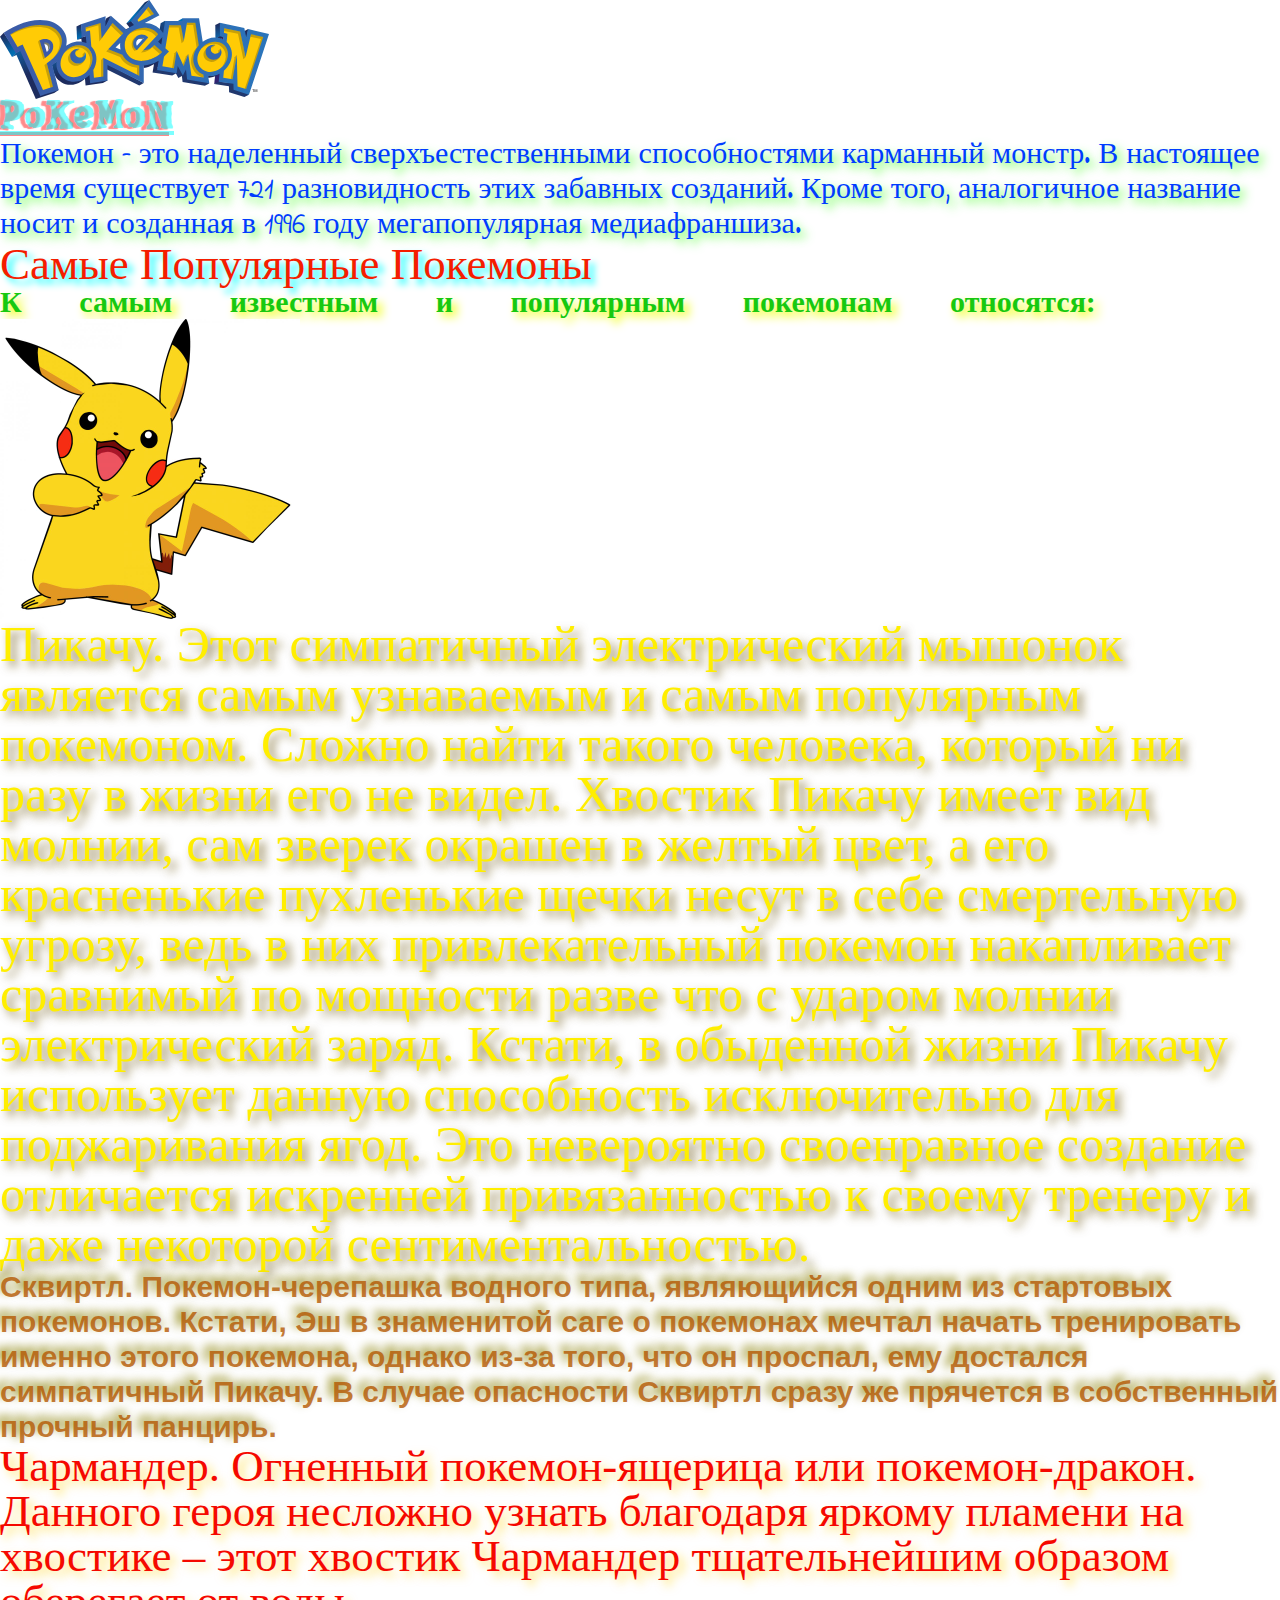
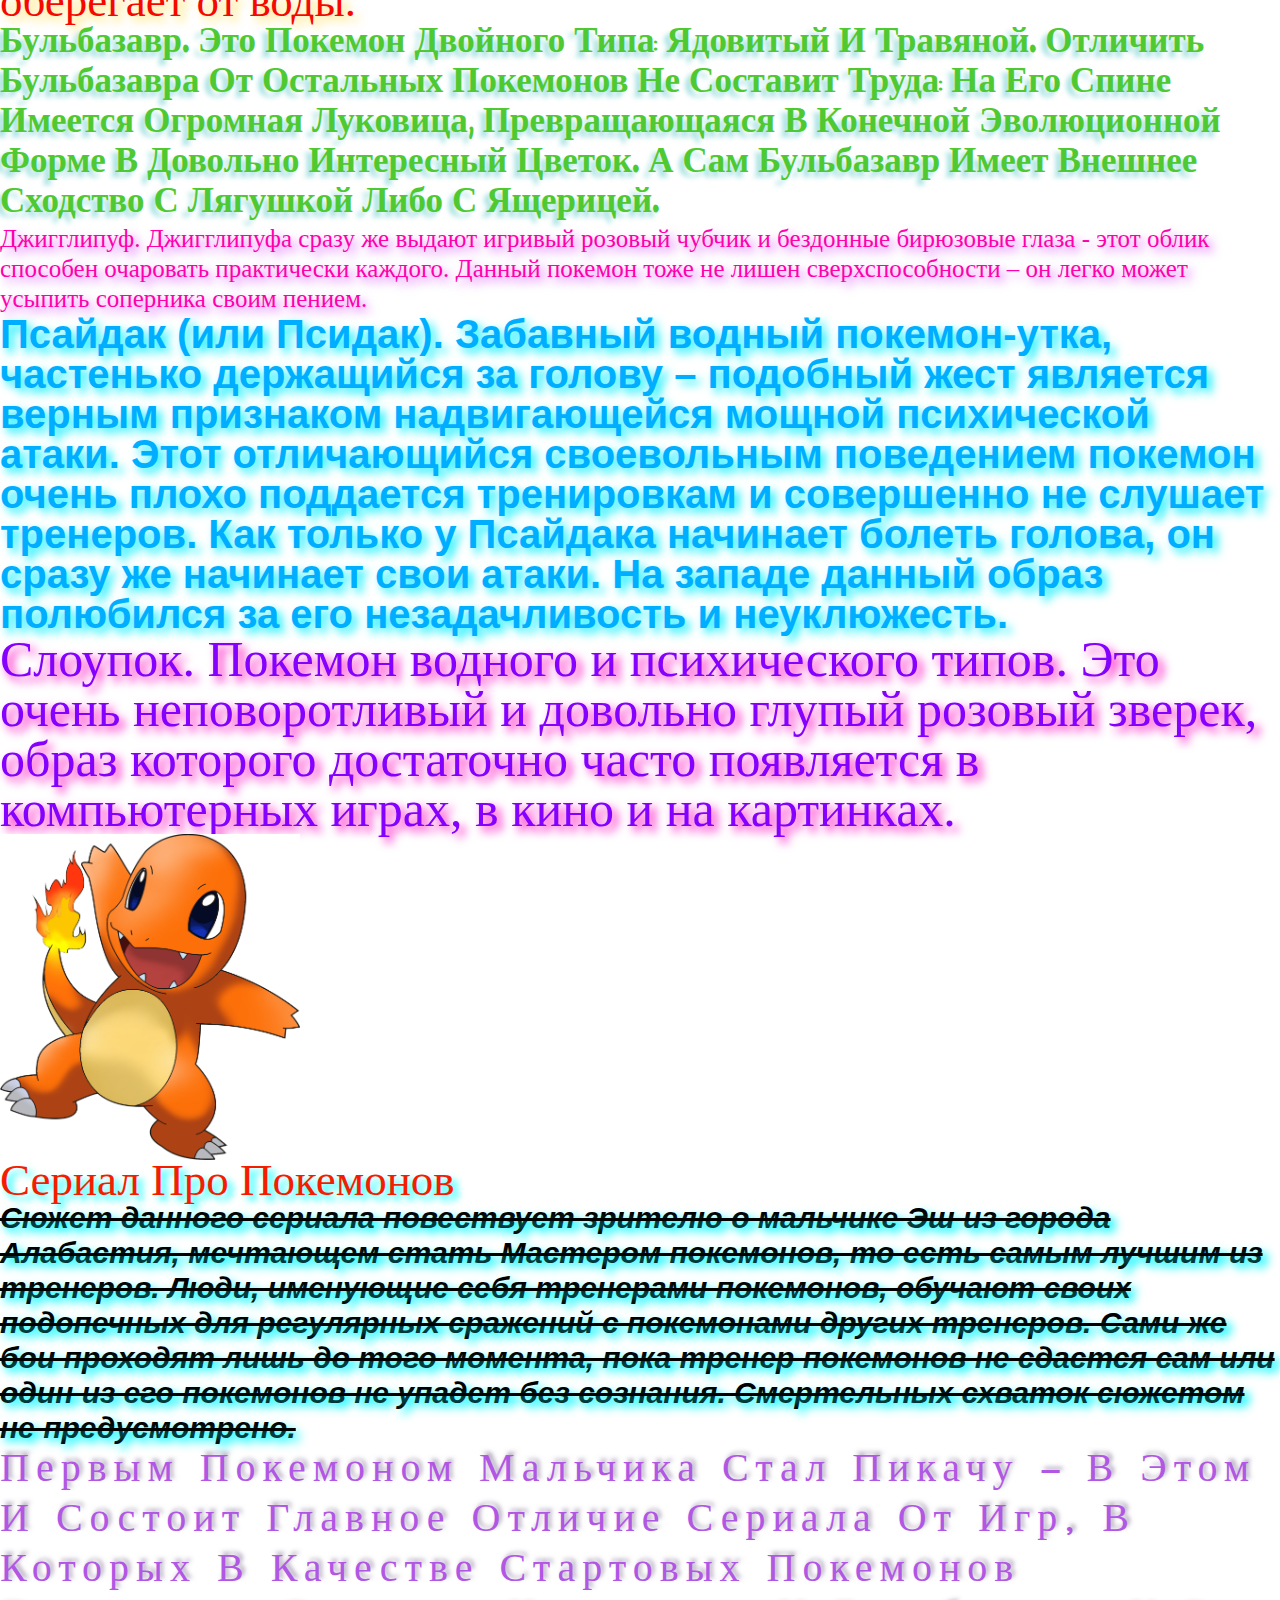
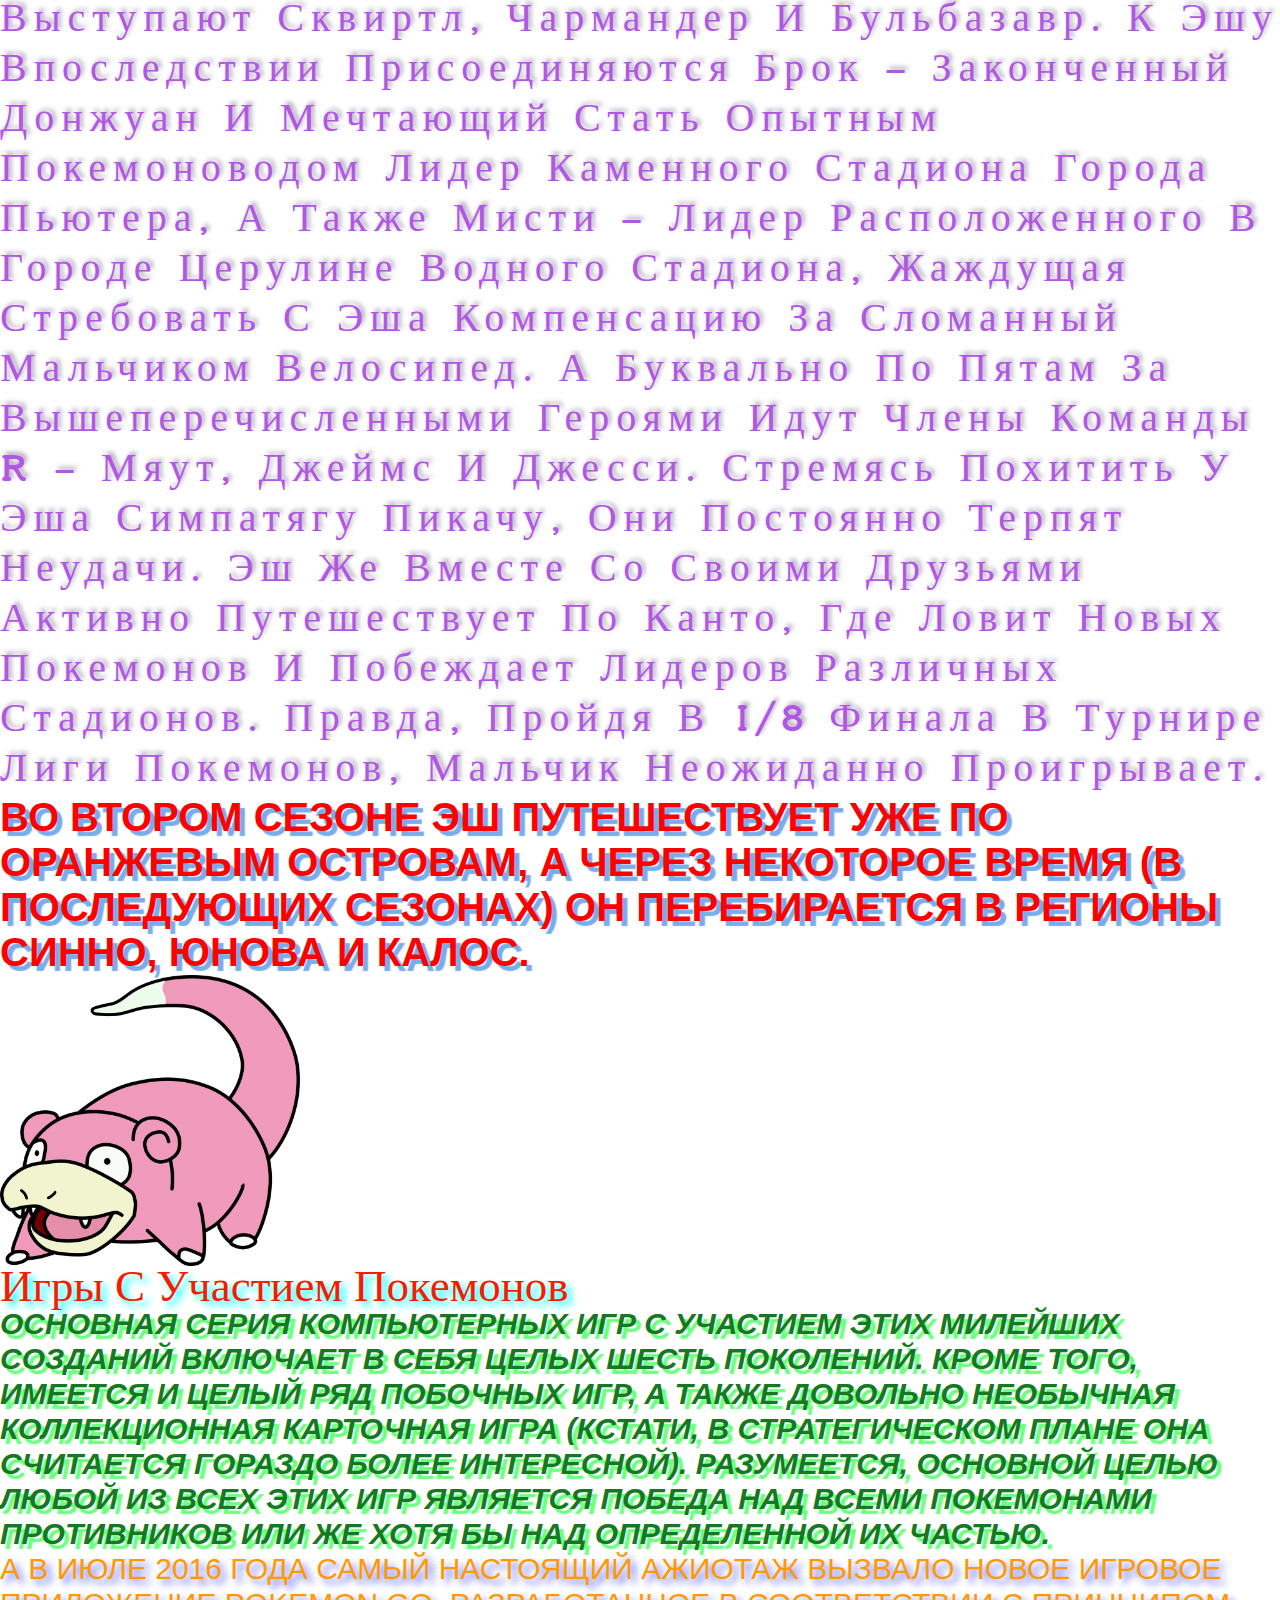
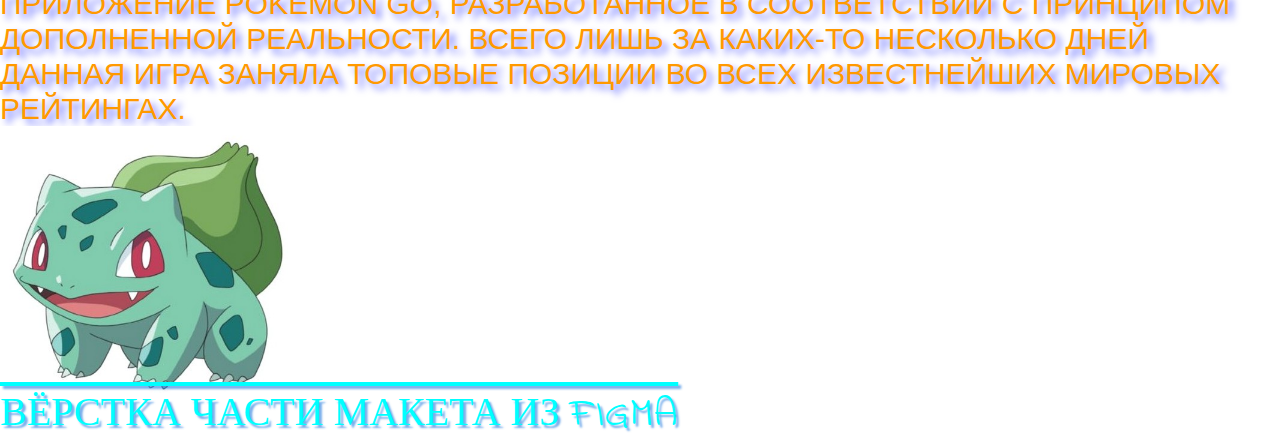
<file: index.html>
<!DOCTYPE html>
<html lang="ru">
	<head>
		<meta charset="UTF-8">
		<meta http-equiv="X-UA-Compatible" content="IE=edge">
		<meta name="viewport" content="width=device-width, initial-scale=1.0">
		<link rel="stylesheet" href="css/style.css">
		<link rel="preconnect" href="https://fonts.gstatic.com" crossorigin>
		<link href="https://fonts.googleapis.com/css2?family=Indie+Flower&display=swap" rel="stylesheet">
		<title>Lesson 4 - Курс Зима 2022</title>
	</head>
	<body>
		<header class="header">
			<img src="img/logo.svg" alt="Logo Pokemon">
		</header>
		<main>
			<h1 class="title-two">PoKeMoN</h1>
			<p class="text-two">Покемон – это наделенный сверхъестественными способностями карманный монстр. В настоящее время существует 721 разновидность этих забавных созданий. Кроме того, аналогичное название носит и созданная в 1996 году мегапопулярная медиафраншиза.
			</p>
			<h2 class="subtitle">Самые популярные покемоны</h2>
			<p class="pokemons">К самым известным и популярным покемонам относятся:</p>
			<img class="img" src="img/1.jpg" alt="Покемон Пикачу">
			<ul>
				<li class="pika">Пикачу. Этот симпатичный электрический мышонок является самым узнаваемым и самым популярным покемоном. Сложно найти такого человека, который ни разу в жизни его не видел. Хвостик Пикачу имеет вид молнии, сам зверек окрашен в желтый цвет, а его красненькие пухленькие щечки несут в себе смертельную угрозу, ведь в них привлекательный покемон накапливает сравнимый по мощности разве что с ударом молнии электрический заряд. Кстати, в обыденной жизни Пикачу использует данную способность исключительно для поджаривания ягод. Это невероятно своенравное создание отличается искренней привязанностью к своему тренеру и даже некоторой сентиментальностью.</li>
				<li class="skvirtl">Сквиртл. Покемон-черепашка водного типа, являющийся одним из стартовых покемонов. Кстати, Эш в знаменитой саге о покемонах мечтал начать тренировать именно этого покемона, однако из-за того, что он проспал, ему достался симпатичный Пикачу. В случае опасности Сквиртл сразу же прячется в собственный прочный панцирь.</li>
				<li class="chermon">Чармандер. Огненный покемон-ящерица или покемон-дракон. Данного героя несложно узнать благодаря яркому пламени на хвостике – этот хвостик Чармандер тщательнейшим образом оберегает от воды.</li>
				<li class="bulba">Бульбазавр. Это покемон двойного типа: ядовитый и травяной. Отличить Бульбазавра от остальных покемонов не составит труда: на его спине имеется огромная луковица, превращающаяся в конечной эволюционной форме в довольно интересный цветок. А сам Бульбазавр имеет внешнее сходство с лягушкой либо с ящерицей.</li>
				<li class="jigly">Джигглипуф. Джигглипуфа сразу же выдают игривый розовый чубчик и бездонные бирюзовые глаза - этот облик способен очаровать практически каждого. Данный покемон тоже не лишен сверхспособности – он легко может усыпить соперника своим пением.</li>
				<li class="psydack">Псайдак (или Псидак). Забавный водный покемон-утка, частенько держащийся за голову – подобный жест является верным признаком надвигающейся мощной психической атаки. Этот отличающийся своевольным поведением покемон очень плохо поддается тренировкам и совершенно не слушает тренеров. Как только у Псайдака начинает болеть голова, он сразу же начинает свои атаки. На западе данный образ полюбился за его незадачливость и неуклюжесть.</li>
				<li class="sloy">Слоупок. Покемон водного и психического типов. Это очень неповоротливый и довольно глупый розовый зверек, образ которого достаточно часто появляется в компьютерных играх, в кино и на картинках.</li>
			</ul>
			<img class="img" src="img/2.jpg" alt="Покемон Чермандер">
			<h2 class="subtitle">Сериал про покемонов</h2>
			<p class="film-one">Сюжет данного сериала повествует зрителю о мальчике Эш из города Алабастия, мечтающем стать Мастером покемонов, то есть самым лучшим из тренеров. Люди, именующие себя тренерами покемонов, обучают своих подопечных для регулярных сражений с покемонами других тренеров. Сами же бои проходят лишь до того момента, пока тренер покемонов не сдастся сам или один из его покемонов не упадет без сознания. Смертельных схваток сюжетом не предусмотрено.
			</p>
			<p class="film-two">
				Первым покемоном мальчика стал Пикачу – в этом и состоит главное отличие сериала от игр, в которых в качестве стартовых покемонов выступают Сквиртл, Чармандер и Бульбазавр. К Эшу впоследствии присоединяются Брок – законченный донжуан и мечтающий стать опытным покемоноводом лидер каменного стадиона города Пьютера, а также Мисти – лидер расположенного в городе Церулине водного стадиона, жаждущая стребовать с Эша компенсацию за сломанный мальчиком велосипед. А буквально по пятам за вышеперечисленными героями идут члены команды R – Мяут, Джеймс и Джесси. Стремясь похитить у Эша симпатягу Пикачу, они постоянно терпят неудачи. Эш же вместе со своими друзьями активно путешествует по Канто, где ловит новых покемонов и побеждает лидеров различных стадионов. Правда, пройдя в 1/8 финала в турнире Лиги покемонов, мальчик неожиданно проигрывает.
			</p>
			<p class="film-three">
				Во втором сезоне Эш путешествует уже по Оранжевым островам, а через некоторое время (в последующих сезонах) он перебирается в регионы Синно, Юнова и Калос.
			</p>
			<img class="img" src="img/3.jpg" alt="Покемон">
			<h2 class="subtitle">Игры с участием покемонов</h2>
			<p class="games-one">
				Основная серия компьютерных игр с участием этих милейших созданий включает в себя целых шесть поколений. Кроме того, имеется и целый ряд побочных игр, а также довольно необычная коллекционная карточная игра (кстати, в стратегическом плане она считается гораздо более интересной). Разумеется, основной целью любой из всех этих игр является победа над всеми покемонами противников или же хотя бы над определенной их частью.
			</p>
			<p class="games-two">
				А в июле 2016 года самый настоящий ажиотаж вызвало новое игровое приложение Pokemon Go, разработанное в соответствии с принципом дополненной реальности. Всего лишь за каких-то несколько дней данная игра заняла топовые позиции во всех известнейших мировых рейтингах.
			</p>
			<img class="img" src="img/4.jpg" alt="Покемон <Бульбазавр">
		</main>
		<footer class="footer">
			<a href="figma.html" target="_blank" class="link">Вёрстка части макета из Figma</a>
		</footer>
	</body>
</html>
</file>
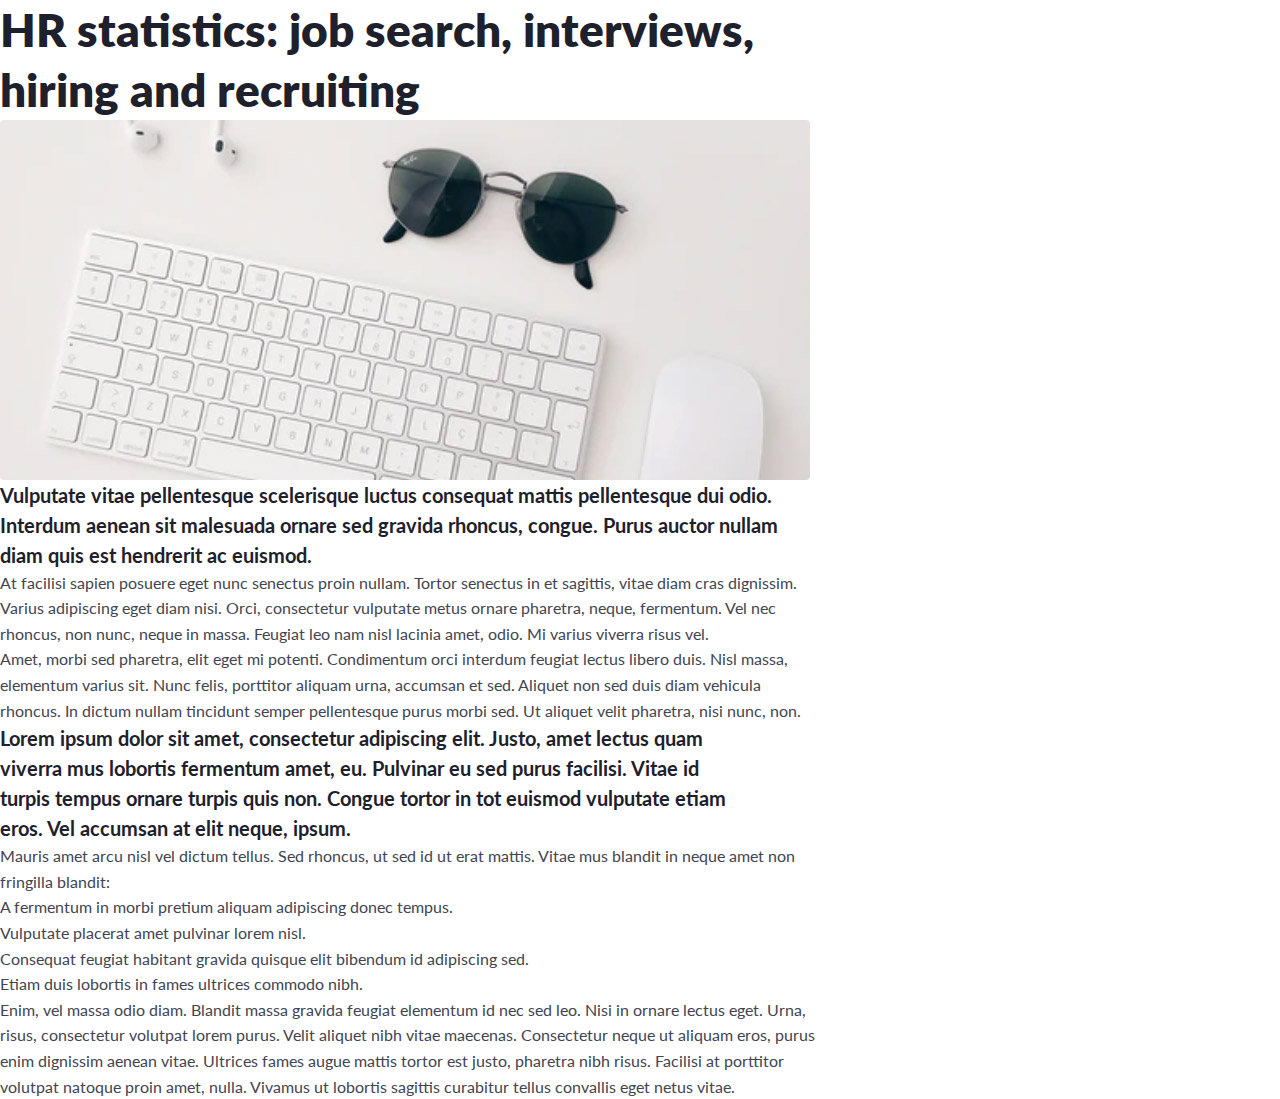
<file: figma.html>
<!DOCTYPE html>
<html lang="ru">
	<head>
		<meta charset="UTF-8">
		<meta http-equiv="X-UA-Compatible" content="IE=edge">
		<meta name="viewport" content="width=device-width, initial-scale=1.0">
		<link rel="stylesheet" href="css/style.css">
		<title>Lesson 4 - Курс Зима 2022</title>
	</head>
	<body>
		<main>
			<div class="job-search">
				<h1 class="title">HR statistics: job search, interviews,<br>hiring and recruiting</h1>
				<img src="img/image.png" alt="In this picture a keyboard and sunglasses">
				<p class="bold-text">
					Vulputate vitae pellentesque scelerisque luctus consequat mattis pellentesque dui odio.<br> Interdum aenean sit malesuada ornare sed gravida rhoncus, congue. Purus auctor nullam<br> diam quis est hendrerit ac euismod.
				</p>
				<p class="text">
					At facilisi sapien posuere eget nunc senectus proin nullam. Tortor senectus in et sagittis, vitae diam cras dignissim.<br> Varius adipiscing eget diam nisi. Orci, consectetur vulputate metus ornare pharetra, neque, fermentum. Vel nec<br> rhoncus, non nunc, neque in massa. Feugiat leo nam nisl lacinia amet, odio. Mi varius viverra risus vel.
				</p>
				<p class="text">
					Amet, morbi sed pharetra, elit eget mi potenti. Condimentum orci interdum feugiat lectus libero duis. Nisl massa,<br> elementum varius sit. Nunc felis, porttitor aliquam urna, accumsan et sed. Aliquet non sed duis diam vehicula<br> rhoncus. In dictum nullam tincidunt semper pellentesque purus morbi sed. Ut aliquet velit pharetra, nisi nunc, non.
				</p>
				<p class="bold-text">
					Lorem ipsum dolor sit amet, consectetur adipiscing elit. Justo, amet lectus quam<br> viverra mus lobortis fermentum amet, eu. Pulvinar eu sed purus facilisi. Vitae id<br> turpis tempus ornare turpis quis non. Congue tortor in tot euismod vulputate etiam<br> eros. Vel accumsan at elit neque, ipsum.
				</p>
				<p class="text">
					Mauris amet arcu nisl vel dictum tellus. Sed rhoncus, ut sed id ut erat mattis. Vitae mus blandit in neque amet non<br> fringilla blandit:
				</p>
				<ul class="list text">
					<li>A fermentum in morbi pretium aliquam adipiscing donec tempus.</li>
					<li>Vulputate placerat amet pulvinar lorem nisl.</li>
					<li>Consequat feugiat habitant gravida quisque elit bibendum id adipiscing sed.</li>
					<li>Etiam duis lobortis in fames ultrices commodo nibh.</li>
				</ul>
				<p class="text">
					Enim, vel massa odio diam. Blandit massa gravida feugiat elementum id nec sed leo. Nisi in ornare lectus eget. Urna,<br> risus, consectetur volutpat lorem purus. Velit aliquet nibh vitae maecenas. Consectetur neque ut aliquam eros, purus<br> enim dignissim aenean vitae. Ultrices fames augue mattis tortor est justo, pharetra nibh risus. Facilisi at porttitor<br> volutpat natoque proin amet, nulla. Vivamus ut lobortis sagittis curabitur tellus convallis eget netus vitae.
				</p>
			</div>
		</main>
	</body>
</html>
</file>
<file: css/style.css>
/* &display=swap */
@import "null.css";
@font-face {
	font-family: "Lato";
	src: url("../fonts/Lato-Black.woff2") format("woff2"), url("../fonts/Lato-Black.woff") format("woff");
	font-weight: 900;
	font-style: normal;
	font-display: swap;
}
@font-face {
	font-family: "Lato";
	src: url("../fonts/Lato-Regular.woff2") format("woff2"), url("../fonts/Lato-Regular.woff") format("woff");
	font-weight: normal;
	font-style: normal;
	font-display: swap;
}
@font-face {
	font-family: "Lato";
	src: url("../fonts/Lato-Bold.woff2") format("woff2"), url("../fonts/Lato-Bold.woff") format("woff");
	font-weight: 700;
	font-style: normal;
	font-display: swap;
}
body {
	font-family: "Lato", sans-serif;
	font-size: 20px;
	color: #424551;
}
.title {
	font-size: 46px;
	font-weight: 900;
	line-height: 130%;
	color: #1e212c;
}
.bold-text {
	font-weight: 700;
	line-height: 150%;
	color: #1e212c;
}
.text {
	font-size: 16px;
	line-height: 160%;
}

/*======================================        ВТОРАЯ ЧАСТЬ       =======================================*/

@font-face {
	font-family: "MatchesTypeface";
	src: url("../fonts/MatchesTypeface-Regular.woff2") format("woff2"), url("../fonts/MatchesTypeface-Regular.woff") format("woff");
	font-weight: normal;
	font-style: normal;
	font-display: swap;
}
@font-face {
	font-family: "Avdirabold";
	src: url("../fonts/avdira_b-webfont.woff2") format("woff2"), url("../fonts/avdira_b-webfont.woff") format("woff");
	font-weight: normal;
	font-style: normal;
	font-display: swap;
}

/* @import url("https://fonts.googleapis.com/css2?family=Indie+Flower&family=Oswald:wght@700&family=Indie+Flower&family=Indie+Flower&family=Rowdies:wght@700&family=Righteous&family=Ultra&family=Bangers&family=Work+Sans:ital,wght@0,900;1,900&family=Arimo:ital,wght@1,700&family=Bebas+Neue&family=Yellowtail&display=swap"); */

@import url("https://fonts.googleapis.com/css2?family=Indie+Flower&display=swap");
@import url("https://fonts.googleapis.com/css2?family=Ultra&display=swap");
@import url("https://fonts.googleapis.com/css2?family=Bangers&display=swap");
@import url("https://fonts.googleapis.com/css2?family=Bebas+Neue&display=swap");
@import url("https://fonts.googleapis.com/css2?family=Righteous&display=swap");
@import url("https://fonts.googleapis.com/css2?family=Indie+Flower&display=swap");
@import url("https://fonts.googleapis.com/css2?family=Rowdies:wght@700&display=swap");
@import url("https://fonts.googleapis.com/css2?family=Oswald:wght@700&display=swap");
@import url("https://fonts.googleapis.com/css2?family=Arimo:ital,wght@1,700&display=swap");
@import url("https://fonts.googleapis.com/css2?family=Work+Sans:ital,wght@0,900;1,900&display=swap");
@import url("https://fonts.googleapis.com/css2?family=Yellowtail&display=swap");

.title-two {
	font-family: "MatchesTypeface", cursive;
	font-size: 40px;
	line-height: 40px;
	color: rgba(0, 255, 255, 0.514);
	text-shadow: -5px 1px 1px rgba(255, 0, 0, 0.459);
	text-transform: capitalize;
	text-decoration: underline;
}
.text-two {
	font-family: "Indie Flower", cursive;
	font-size: 30px;
	line-height: 35px;
	color: rgb(0, 60, 255);
	text-shadow: 5px 5px 10px rgba(43, 255, 0, 0.74);
}
.subtitle {
	font-family: "Ultra", serif;
	font-size: 45px;
	line-height: 40px;
	color: rgb(245, 29, 0);
	text-shadow: 5px 5px 7px rgba(0, 255, 255, 0.993);
	text-transform: capitalize;
}
.pokemons {
	font-family: "Rowdies", cursive;
	font-size: 30px;
	font-weight: 700;
	line-height: 35px;
	word-spacing: 50px;
	color: rgb(23, 201, 16);
	text-shadow: 5px 5px 10px rgb(238, 255, 0);
}
.img {
	width: 300px;
}
.pika {
	font-family: "Righteous", cursive;
	font-size: 50px;
	line-height: 50px;
	color: rgb(255, 238, 0);
	text-shadow: 5px 5px 10px rgba(100, 78, 7, 0.719);
}
.skvirtl {
	font-family: "Oswald", sans-serif;
	font-size: 30px;
	font-weight: 700;
	line-height: 35px;
	color: rgba(180, 87, 0, 0.781);
	text-shadow: -5px -5px 10px rgba(136, 127, 1, 0.911);
}
.chermon {
	font-family: "Bangers", cursive;
	font-size: 45px;
	line-height: 45px;
	color: rgb(245, 8, 0);
	text-shadow: 5px 5px 10px rgba(255, 208, 0, 0.603);
}
.bulba {
	font-family: "Indie Flower", cursive;
	font-size: 35px;
	line-height: 40px;
	font-weight: 700;
	color: rgb(79, 201, 49);
	text-shadow: -5px 5px 5px rgba(13, 175, 175, 0.397);
	text-transform: capitalize;
}
.jigly {
	font-family: "Righteous", cursive;
	font-size: 25px;
	line-height: 30px;
	color: rgb(255, 0, 170);
	text-shadow: 5px 5px 10px rgba(204, 0, 255, 0.603);
}
.psydack {
	font-family: "Oswald", sans-serif;
	font-size: 40px;
	font-weight: 700;
	line-height: 40px;
	color: rgb(0, 174, 255);
	text-shadow: 5px 5px 10px rgb(0, 238, 255);
}
.sloy {
	font-family: "Bebas Neue", cursive;
	font-size: 50px;
	line-height: 50px;
	color: rgb(132, 0, 255);
	text-shadow: 5px 5px 10px rgb(255, 0, 191);
}
.film-one {
	font-family: "Arimo", sans-serif;
	font-size: 30px;
	font-weight: 700;
	font-style: italic;
	line-height: 35px;
	color: rgb(0, 0, 0);
	text-shadow: 5px 5px 10px rgb(0, 247, 255);
	text-decoration: line-through;
}
.film-two {
	font-family: "Avdirabold", cursive;
	font-size: 40px;
	line-height: 50px;
	color: rgb(176, 87, 228);
	text-shadow: 3px -3px 4px rgba(119, 98, 136, 0.548);
	text-transform: capitalize;
	letter-spacing: 7px;
}
.film-three {
	font-family: "Work Sans", sans-serif;
	font-size: 40px;
	line-height: 45px;
	font-weight: 900;
	color: rgb(255, 0, 0);
	text-shadow: 5px 5px 1px rgba(20, 113, 220, 0.575);
	text-transform: uppercase;
}
.games-one {
	font-family: "Work Sans", sans-serif;
	font-size: 30px;
	line-height: 35px;
	font-weight: 900;
	font-style: italic;
	color: rgb(20, 121, 33);
	text-shadow: 5px 5px 1px rgba(1, 255, 35, 0.575);
	text-transform: uppercase;
}
.games-two {
	font-family: "Yellowtail Sans", sans-serif;
	font-size: 30px;
	line-height: 35px;
	color: rgb(255, 153, 0);
	text-shadow: 5px 5px 7px rgba(1, 18, 255, 0.575);
	text-transform: uppercase;
}
.link {
	font-family: "Indie Flower", cursive;
	font-size: 40px;
	line-height: 45px;
	color: aqua;
	text-shadow: 3px 3px 2px rgba(20, 113, 220, 0.575);
	text-transform: uppercase;
	text-decoration: overline;
}
</file>
